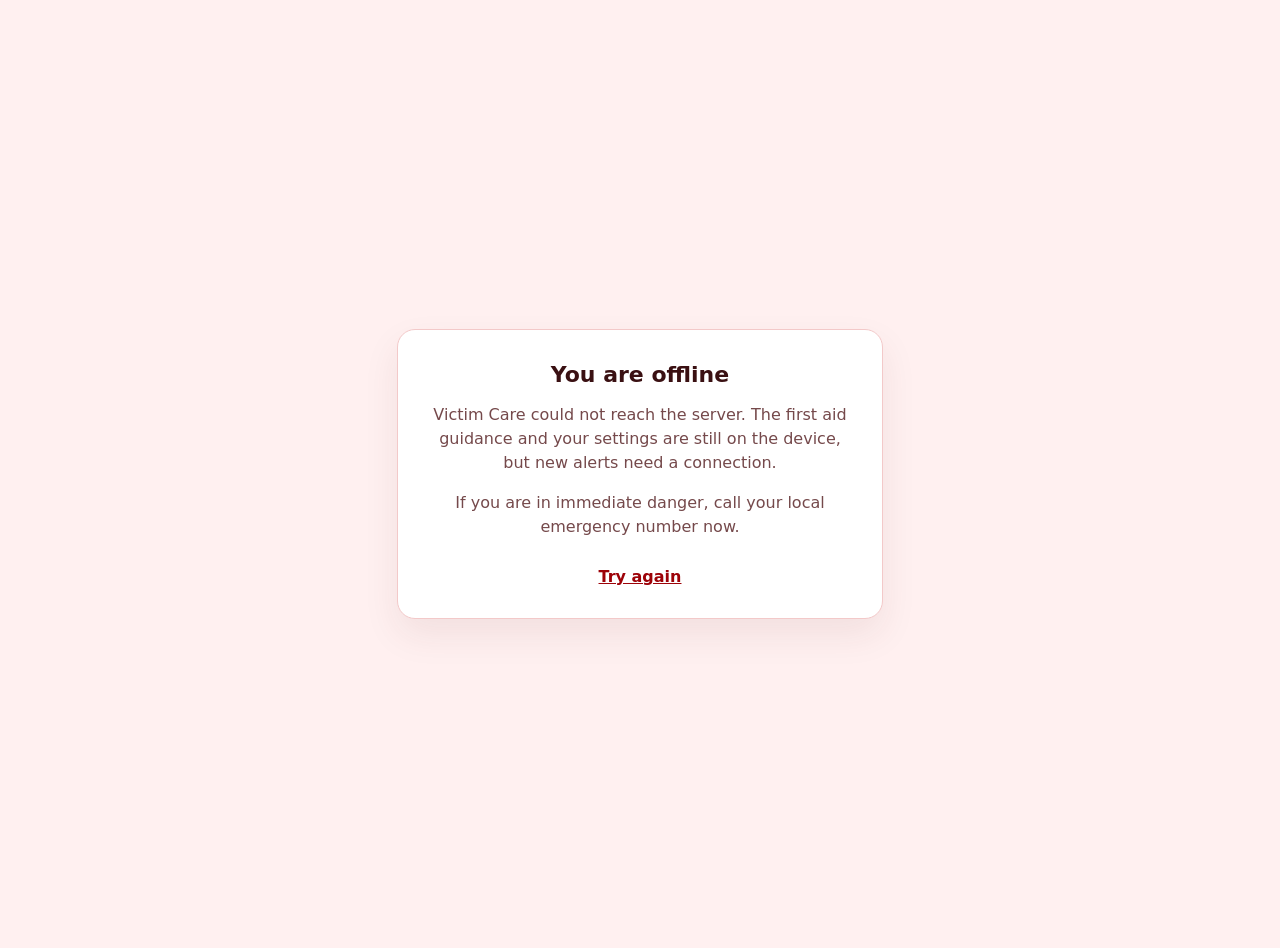
<file: victimcare/static/offline.html>
<!doctype html>
<html lang="en">
<head>
  <meta charset="utf-8">
  <meta name="viewport" content="width=device-width, initial-scale=1">
  <title>Victim Care — offline</title>
  <style>
    body {
      margin: 0;
      min-height: 100vh;
      display: grid;
      place-items: center;
      text-align: center;
      font-family: system-ui, -apple-system, 'Segoe UI', sans-serif;
      color: #3a1012;
      background: #fff0f0;
      padding: 24px;
    }
    .card {
      max-width: 420px;
      background: #fff;
      border: 1px solid #f3c9c9;
      border-radius: 18px;
      padding: 32px;
      box-shadow: 0 16px 36px rgba(87, 33, 36, 0.08);
    }
    h1 { font-size: 22px; margin: 0 0 10px; }
    p { color: #75494b; line-height: 1.5; }
    a { display: inline-block; margin-top: 12px; color: #9d0208; font-weight: 700; }
  </style>
</head>
<body>
  <div class="card">
    <h1>You are offline</h1>
    <p>Victim Care could not reach the server. The first aid guidance and your settings are still on the device, but new alerts need a connection.</p>
    <p>If you are in immediate danger, call your local emergency number now.</p>
    <a href="/">Try again</a>
  </div>
</body>
</html>
</file>
